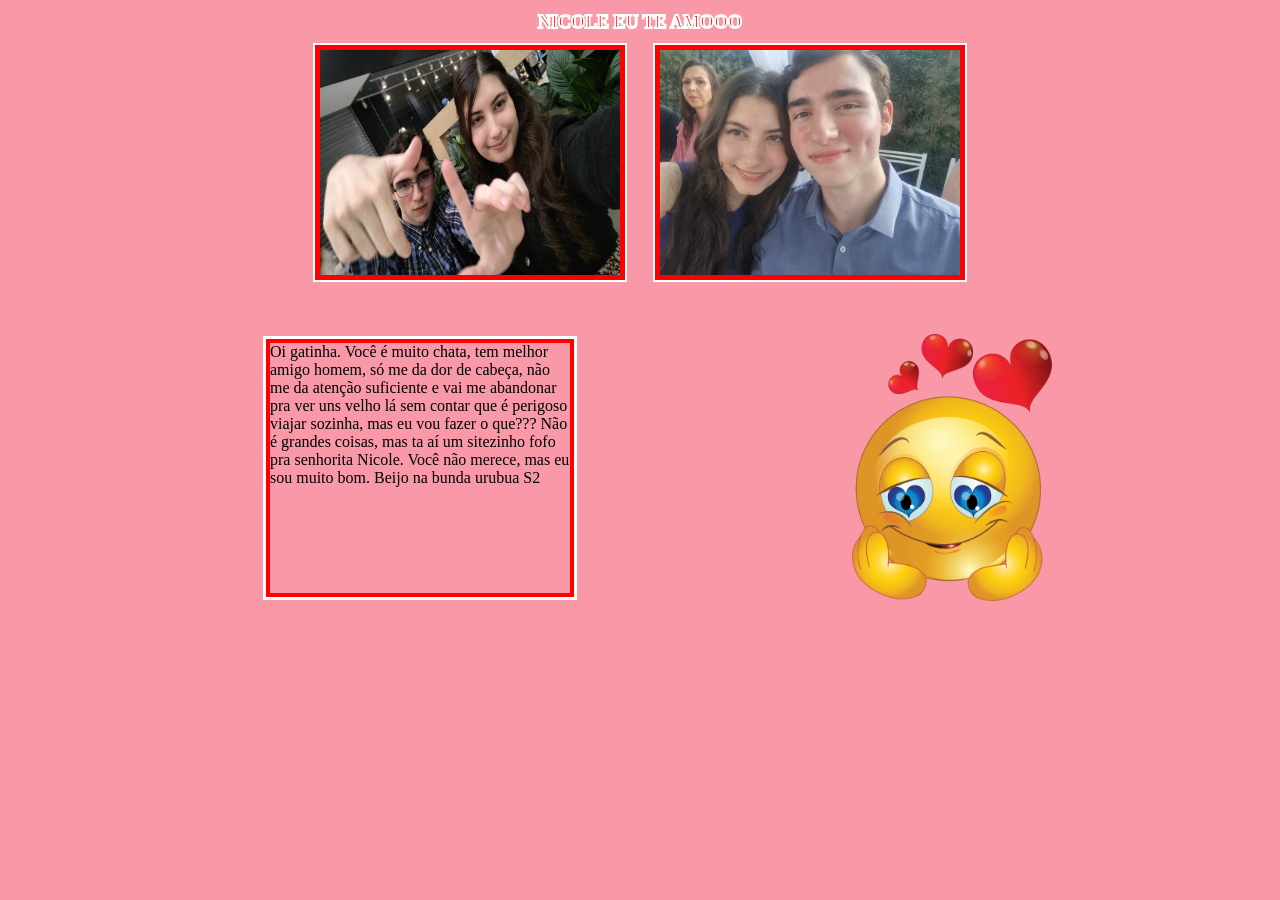
<file: index.html>
<!DOCTYPE html>
<html lang="en">
<head>
    <meta charset="UTF-8">
    <meta name="viewport" content="width=device-width, initial-scale=1.0">
    <link rel="stylesheet" href="basicforN.css">
    <title>PARA MEU AMOR</title>
</head>
<body>
    <h1>NICOLE EU TE AMOOO</h1>
    <div class="fotos">
    <img class="imagem1" src="nicole2.jpg" alt="imagem">
    <img class="imagem2" src="nicole1.png" alt="imagem">
    </div>
    <br><br><br>
    
    <div class="linha">
        <p class="texto">Oi gatinha. Você é muito chata, tem melhor amigo homem, só me da dor de cabeça, não me da atenção suficiente e vai me abandonar pra ver uns velho lá sem contar que é perigoso viajar sozinha, mas eu vou fazer o que??? Não é grandes coisas, mas ta aí um sitezinho fofo pra senhorita Nicole. Você não merece, mas eu sou muito bom. Beijo na bunda urubua     S2</p>
        <img class="none"  src="fofo.png" alt="">
    </div>
    
</body>
</html>
</file>
<file: basicforN.css>
h1{
    text-align: center;
    color: red;
    -webkit-text-stroke:2px white;
    font-size: large;
}
body{
    font-family:cursive ;
    background-color: rgb(249, 152, 167);
}
img{
    width: 300px;
    height: auto;
    border: 5px solid red;
    box-shadow: 0 0 0 2px white;}
.fotos{
     display:flex;
    justify-content:center;
    gap:30px;
    flex-wrap:wrap;

}
.texto{
    width: 300px;
    height: 250px;
    border: 4px solid red;
    border-radius: 2px solid red;
    outline: 3px solid white;
    margin: 0 auto;
   

}
.none{
    border: none;
    box-shadow: none;
    width: 200px;
    height: auto;
}
.linha{
    display: flex;
    align-items: center;
    gap: 20px;
    margin-right: 220px;
}
@media (max-width: 768px){

    .linha{
        flex-direction: column;
        margin-right: 0;
        text-align: center;
    }

    h1{
        font-size: 40px;
    }

    .imagem1,
    .imagem2{
        width: 90%;
        max-width: 350px;
        left: 0;
        display: block;
        margin: 20px auto;
    }

    .texto{
        width: 90%;
        height: auto;
    }

    .none{
        width: 150px;
    }

}
</file>
